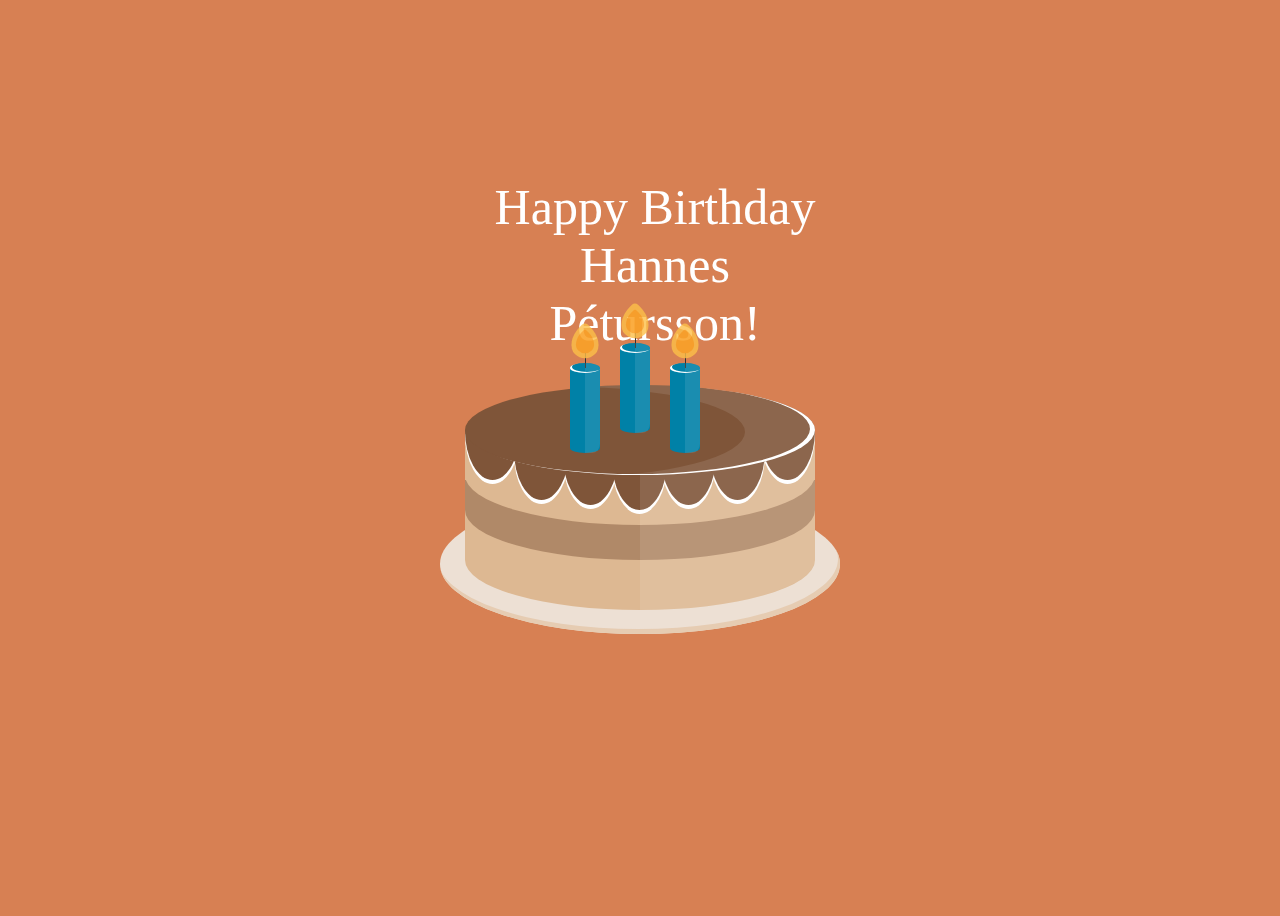
<file: index.html>
<!DOCTYPE html>
<html lang="en">
<head>
  <title>Hannes' Birthday!</title>
  <link rel="stylesheet" href="birthday.css">
</head>
<body>
<div id="birthday-cake">
  <div class="cake">
    <div class="middle"></div>
    <div class="chocs"></div>
    <div class="top"></div>
  </div>
  <div class="candles">
    <div class="flame"></div>
    <div class="flame2"></div>
    <div class="flame3"></div>
    <div class="text">Happy Birthday Hannes Pétursson!</div>
    <div class="shadows"></div>
  </div>
</div>
</body>
</html>
</file>
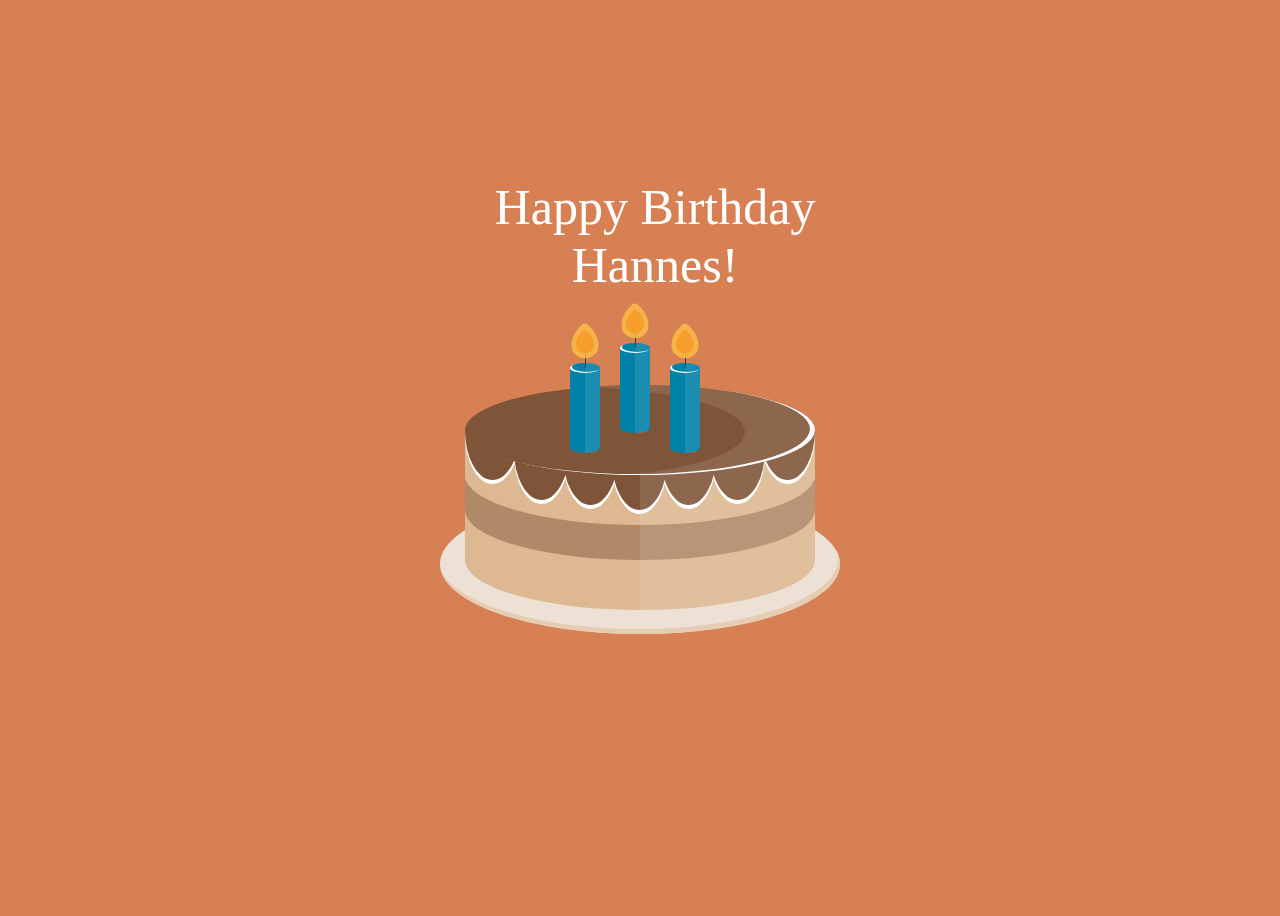
<file: birthday.html>
<!DOCTYPE html>
<html lang="en">
<head>
  <title>Happy Birthday</title>
  <link rel="stylesheet" href="birthday.css">
</head>
<body>
<div id="birthday-cake">
  <div class="cake">
    <div class="middle"></div>
    <div class="chocs"></div>
    <div class="top"></div>
  </div>
  <div class="candles">
    <div class="flame"></div>
    <div class="flame2"></div>
    <div class="flame3"></div>
    <div class="text">Happy Birthday Hannes!</div>
    <div class="shadows"></div>
  </div>
</div>
</body>
</html>
</file>
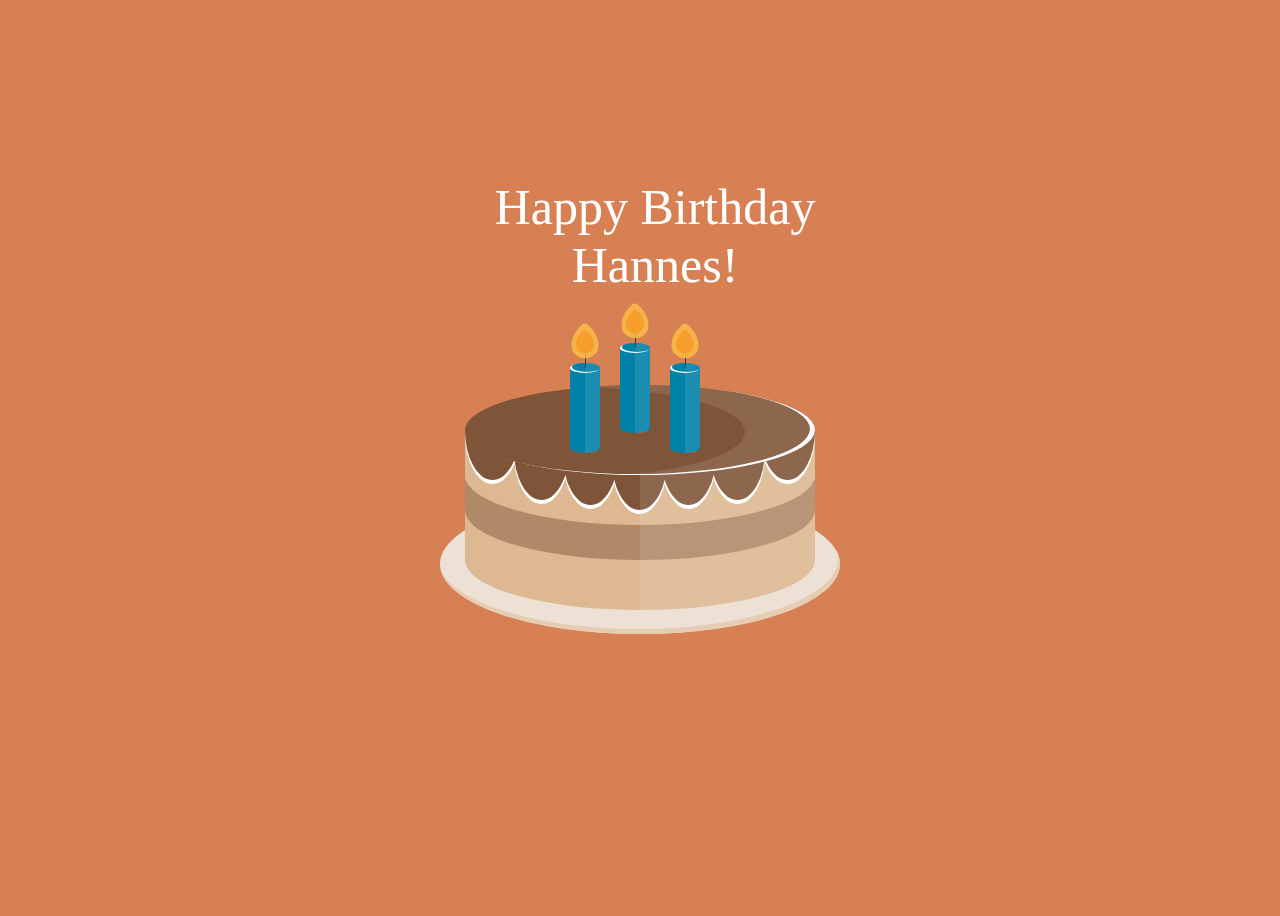
<file: Coding Projects/Birthday/birthday.html>
<!DOCTYPE html>
<head>
  <title>Happy Birthday</title>
  <link rel="stylesheet" href="birthday.css">
</head>
<div id="birthday-cake">
  <div class="cake">
    <div class="middle"></div>
    <div class="chocs"></div>
    <div class="top"></div>
  </div>
  <div class="candles">
    <div class="flame"></div>
    <div class="flame2"></div>
    <div class="flame3"></div>
    <div class="text">Happy Birthday Hannes!</div>
    <div class="shadows"></div>
  </div>
</div>
</file>
<file: birthday.css>
body {
  display: flex;
  height:100vh;
  align-items: center;
  justify-content: center;
  background-color: rgba(209, 107, 55, 0.86);
  overflow: hidden;
}

#birthday-cake {
  position: relative;
  top:50px;
  left:0;
}

#birthday-cake:before {
  content:"";
  position: absolute;
  background-color: #ede0d4;
  width: 400px;
  height:140px;
  border-radius:50%;
  left:50%;
  top:50%;
  transform: translate(-50%,-10%);
  box-shadow: inset -2px -5px #e6ccb2;
}

.cake {
  position: absolute;
  background-color: #ddb892;
  width: 350px;
  height:130px;
  transform: translate(-50%,-60%);
}

.cake:before, .cake:after {
  content:"";
  position: absolute;
}

.cake:before, .middle, .middle:before {
  border-radius: 50% 50% 50% 50% / 0% 0% 100% 100%;
  width:350px;
  height:50px;
}

.cake:before {
  background-color: #ddb892;
  top:130px;
}

.cake:after {
  background-color: #b08968;
  width:350px;
  height:30px;
  top:50px;
}

.middle {
  position: absolute;
  background-color: #b08968;
  top:80px;
  z-index:1;
}

.middle:before {
  content:"";
  position: absolute;
  background-color: #ddb892;
  top:-35px;
}

.top {
  position: absolute;
  background-color: #7f5539;
  width:350px;
  height: 90px;
  border-radius:50%;
  z-index:2;
  top:-45px;
  box-shadow: inset -5px -1px #fff, inset -70px 2px rgba(255,255,255,.1);
}

.chocs {
  position: absolute;
  width: 55px;
  height:50px;
  background-color: #7f5539;
  top:0;
  z-index:1;
  border-radius: 50% 50% 50% 50% / 0% 0% 100% 100%;
  box-shadow: 49px 20px #7f5539, 98px 25px #7f5539, 147px 30px #7f5539, 196px 25px #7f5539, 245px 20px #7f5539, 295px 0 #7f5539, 0px 4px #fff, 49px 24px #fff, 98px 29px #fff, 147px 34px #fff, 196px 29px #fff, 245px 24px #fff, 295px 4px #fff;
}

.chocs:before {
  content:"";
  position: absolute;
  width:175px;
  height:180px;
  background-color: rgba(255,255,255,.1);
  border-radius: 100% 0% 100% 0% / 0% 72% 28% 100%;
  left:175px;
  top:0;
}

.candles {
  position: absolute;
  width:30px;
  height: 80px;
  background-color: #0081a7;
  top:-160px;
  left:-20px;
  box-shadow: 50px 20px #0081a7, -50px 20px #0081a7;
}

.candles:before {
  content:"";
  position: absolute;
  width:30px;
  height: 10px;
  background-color: #0081a7;
  border-radius:50%;
  top:-5px;
  box-shadow: 0 80px #0081a7, -50px 20px #0081a7, -50px 100px #0081a7, 50px 20px #0081a7, 50px 100px #0081a7, inset 2px -1px #fff;
}

.candles:after {
  content:"";
  position: absolute;
  width:30px;
  height: 10px;
  border-radius:50%;
  top:15px;
  left:50px;
  box-shadow: inset 2px -1px #fff;
}

.shadows {
  position: absolute;
  width:30px;
  height: 10px;
  border-radius:50%;
  box-shadow: inset 2px -1px #fff;
  left:-50px;
  top:15px;
}

.shadows:before {
  content:"";
  position: absolute;
  background-color: #333;
  width:1.5px;
  height:15px;
  left:14.5px;
  top:-10px;
  box-shadow:50px -20px #333, 100px 0 #333;
}

.shadows:after {
  content:"";
  position: absolute;
  width:15px;
  height:90px;
  left:15px;
  background-color: rgba(255,255,255,.1);
  box-shadow: 50px -20px rgba(255,255,255,.1), 100px 0 rgba(255,255,255,.1);
  border-radius: 0% 100% 50% 50% / 100% 6% 10% 0%;
}


.flame, .flame:before, .flame2, .flame2:before, .flame3, .flame3:before {
  position: absolute;
  border-radius: 80% 15% 55% 50% / 55% 15% 80% 50%;
}

.flame,.flame3, .flame2 {
  cursor: pointer;
  width:30px;
  height: 30px;
  transform: rotate(-45deg);
  z-index:4;
  background-color: rgba(252,191,73,.8);
  transition: .5s;
  animation: flame .5s infinite;
}

.flame {
  top:-40px;
}

.flame2, .flame3 {
  top: -20px;
}

.flame2 {
  left:-50px;
}

.flame3 {
  left: 50px;
}

.flame:before, .flame2:before, .flame3:before {
  content:"";
  background-color: rgba(247,127,0,.4);
  width:20px;
  height:20px;
  top:5px;
  left:5px;
}

@keyframes flame {
  0%, 25%, 100% {transform: scaleY(1) rotate(-45deg);}
  50%, 75% {transform: scaleY(1.1) rotate(-45deg);}
}
.text, .text2 {
  position: absolute;
  color: white;
  font-family: 'Brush Script MT', cursive;
  text-align: center;
}

.text {
  width:350px;
  font-size: 50px;
  left:-140px;
  top:-170px;
  z-index:-1;
  opacity:1;
}
</file>
<file: Coding Projects/Birthday/birthday.css>
body {
  display: flex;
  height:100vh;
  align-items: center;
  justify-content: center;
  background-color: rgba(209, 107, 55, 0.86);
  overflow: hidden;
}

#birthday-cake {
  position: relative;
  top:50px;
  left:0;
}

#birthday-cake:before {
  content:"";
  position: absolute;
  background-color: #ede0d4;
  width: 400px;
  height:140px;
  border-radius:50%;
  left:50%;
  top:50%;
  transform: translate(-50%,-10%);
  box-shadow: inset -2px -5px #e6ccb2;
}

.cake {
  position: absolute;
  background-color: #ddb892;
  width: 350px;
  height:130px;
  transform: translate(-50%,-60%);
}

.cake:before, .cake:after {
  content:"";
  position: absolute;
}

.cake:before, .middle, .middle:before {
  border-radius: 50% 50% 50% 50% / 0% 0% 100% 100%;
  width:350px;
  height:50px;
}

.cake:before {
  background-color: #ddb892;
  top:130px;
}

.cake:after {
  background-color: #b08968;
  width:350px;
  height:30px;
  top:50px;
}

.middle {
  position: absolute;
  background-color: #b08968;
  top:80px;
  z-index:1;
}

.middle:before {
  content:"";
  position: absolute;
  background-color: #ddb892;
  top:-35px;
}

.top {
  position: absolute;
  background-color: #7f5539;
  width:350px;
  height: 90px;
  border-radius:50%;
  z-index:2;
  top:-45px;
  box-shadow: inset -5px -1px #fff, inset -70px 2px rgba(255,255,255,.1);
}

.chocs {
  position: absolute;
  width: 55px;
  height:50px;
  background-color: #7f5539;
  top:0;
  z-index:1;
  border-radius: 50% 50% 50% 50% / 0% 0% 100% 100%;
  box-shadow: 49px 20px #7f5539, 98px 25px #7f5539, 147px 30px #7f5539, 196px 25px #7f5539, 245px 20px #7f5539, 295px 0 #7f5539, 0px 4px #fff, 49px 24px #fff, 98px 29px #fff, 147px 34px #fff, 196px 29px #fff, 245px 24px #fff, 295px 4px #fff;
}

.chocs:before {
  content:"";
  position: absolute;
  width:175px;
  height:180px;
  background-color: rgba(255,255,255,.1);
  border-radius: 100% 0% 100% 0% / 0% 72% 28% 100%;
  left:175px;
  top:0;
}

.candles {
  position: absolute;
  width:30px;
  height: 80px;
  background-color: #0081a7;
  top:-160px;
  left:-20px;
  box-shadow: 50px 20px #0081a7, -50px 20px #0081a7;
}

.candles:before {
  content:"";
  position: absolute;
  width:30px;
  height: 10px;
  background-color: #0081a7;
  border-radius:50%;
  top:-5px;
  box-shadow: 0 80px #0081a7, -50px 20px #0081a7, -50px 100px #0081a7, 50px 20px #0081a7, 50px 100px #0081a7, inset 2px -1px #fff;
}

.candles:after {
  content:"";
  position: absolute;
  width:30px;
  height: 10px;
  border-radius:50%;
  top:15px;
  left:50px;
  box-shadow: inset 2px -1px #fff;
}

.shadows {
  position: absolute;
  width:30px;
  height: 10px;
  border-radius:50%;
  box-shadow: inset 2px -1px #fff;
  left:-50px;
  top:15px;
}

.shadows:before {
  content:"";
  position: absolute;
  background-color: #333;
  width:1.5px;
  height:15px;
  left:14.5px;
  top:-10px;
  box-shadow:50px -20px #333, 100px 0 #333;
}

.shadows:after {
  content:"";
  position: absolute;
  width:15px;
  height:90px;
  left:15px;
  background-color: rgba(255,255,255,.1);
  box-shadow: 50px -20px rgba(255,255,255,.1), 100px 0 rgba(255,255,255,.1);
  border-radius: 0% 100% 50% 50% / 100% 6% 10% 0%;
}


.flame, .flame:before, .flame2, .flame2:before, .flame3, .flame3:before {
  position: absolute;
  border-radius: 80% 15% 55% 50% / 55% 15% 80% 50%;
}

.flame,.flame3, .flame2 {
  cursor: pointer;
  width:30px;
  height: 30px;
  transform: rotate(-45deg);
  z-index:4;
  background-color: rgba(252,191,73,.8);
  transition: .5s;
  animation: flame .5s infinite;
}

.flame {
  top:-40px;
}

.flame2, .flame3 {
  top: -20px;
}

.flame2 {
  left:-50px;
}

.flame3 {
  left: 50px;
}

.flame:before, .flame2:before, .flame3:before {
  content:"";
  background-color: rgba(247,127,0,.4);
  width:20px;
  height:20px;
  top:5px;
  left:5px;
}

@keyframes flame {
  0%, 25%, 100% {transform: scaleY(1) rotate(-45deg);}
  50%, 75% {transform: scaleY(1.1) rotate(-45deg);}
}
.text, .text2 {
  position: absolute;
  color: white;
  font-family: 'Brush Script MT', cursive;
  text-align: center;
}

.text {
  width:350px;
  font-size: 50px;
  left:-140px;
  top:-170px;
  z-index:-1;
  opacity:1;
}
</file>
